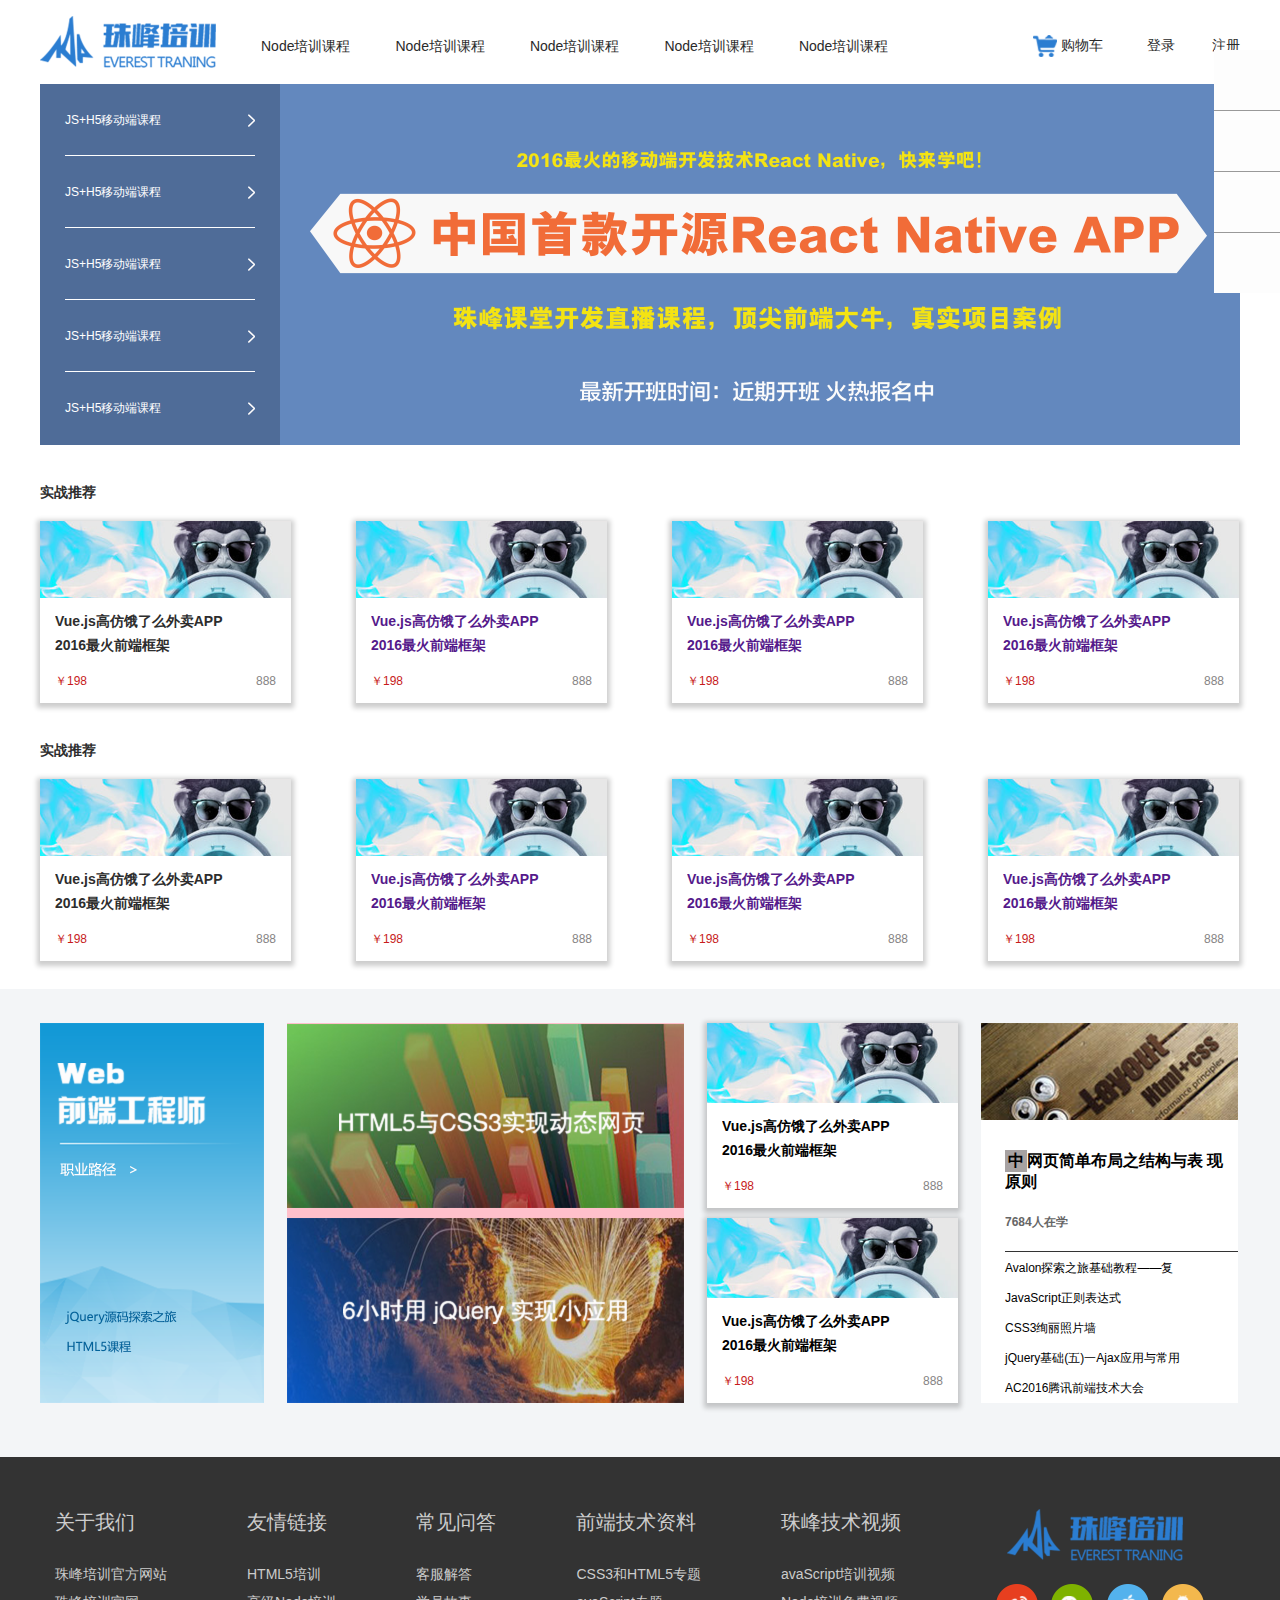
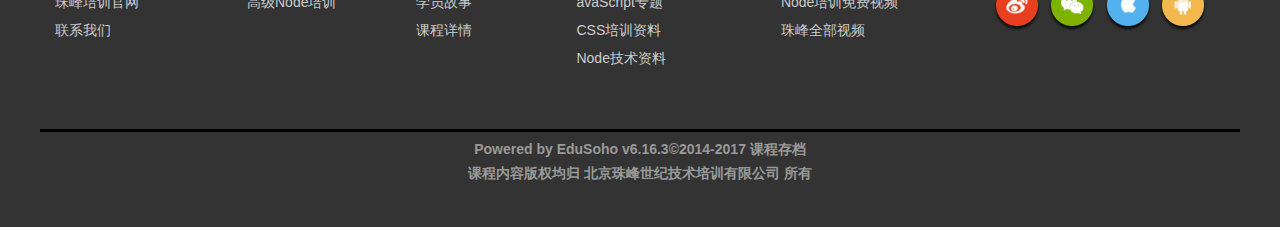
<file: zhufeng/index.html>
<!DOCTYPE html>
<html lang="en">

<head>
    <meta charset="UTF-8">
    <meta name="viewport" content="width=device-width, initial-scale=1.0">
    <title>珠峰培训</title>
    <link rel="stylesheet" href="css/reset.min.css">
    <link rel="stylesheet" href="css/index.css">
    <link rel="stylesheet" href="http://at.alicdn.com/t/font_2169742_qz1t68902qn.css">
</head>

<body>
    <!-- 白色区域 -->
    <div class="whiteArea ">
        <div class="whiteAreaIn md ">
            <!-- 导航 -->
            <div class="NavBox">
                <h1 class="logo">
                    <a href=""></a>
                    <span>珠峰培训</span>
                </h1>
                <!-- 导航 -->
                <div class="NavIn clearfix">
                    <a href="">Node培训课程</a>
                    <a href="">Node培训课程</a>
                    <a href="">Node培训课程</a>
                    <a href="">Node培训课程</a>
                    <a href="">Node培训课程</a>
                </div>
                <!-- 信息 -->
                <div class="Message clearfix">
                    <a href="" class="cartBox">购物车</a>
                    <a href="" class="logoIn">登录</a>
                    <a href="" class="regestor">注册</a>
                </div>
            </div>
            <!-- 轮播 -->
            <div class="bannerBox">
                <ul class="bannerIn">
                    <li><a href=""></a></li>
                </ul>
                <!-- 侧边栏 -->
                <ul class="slideBar">
                    <li>
                        <a href="">
                            <span> JS+H5移动端课程</span>
                            <img src="images/arrow.png" alt="">
                        </a>
                        <div class="content">1</div>
                    </li>
                    <li>
                        <a href="">
                            <span> JS+H5移动端课程</span>
                            <img src="images/arrow.png" alt="">
                        </a>
                        <div class="content">2</div>
                    </li>
                    <li>
                        <a href="">
                            <span> JS+H5移动端课程</span>
                            <img src="images/arrow.png" alt="">
                        </a>
                        <div class="content">3</div>
                    </li>
                    <li>
                        <a href="">
                            <span> JS+H5移动端课程</span>
                            <img src="images/arrow.png" alt="">
                        </a>
                        <div class="content">4</div>
                    </li>
                    <li>
                        <a href="">
                            <span> JS+H5移动端课程</span>
                            <img src="images/arrow.png" alt="">
                        </a>
                        <div class="content">5</div>
                    </li>
                </ul>
            </div>
            <!-- 推荐-->
            <div class="recementBox">
                <h3>实战推荐</h3>
                <ul class="lists clearfix">
                    <li>
                        <a href=""></a>
                        <div class="bottomBox">
                            <div class="top">
                                <h5>Vue.js高仿饿了么外卖APP</h5>
                                <h5>2016最火前端框架</h5>
                                <p> vue.js 兼具 angular.js 和 react.js的优点，并剔除它们的缺点</p>
                            </div>
                            <div class="info clearfix">
                                <span class="price">￥198</span>
                                <span class="number">888</span>
                            </div>
                        </div>
                    </li>
                    <li>
                        <a href="">
                            <div class="bottomBox">
                                <div class="top">
                                    <h5>Vue.js高仿饿了么外卖APP</h5>
                                    <h5>2016最火前端框架</h5>
                                    <p> vue.js 兼具 angular.js 和 react.js的优点，并剔除它们的缺点</p>
                                </div>
                                <div class="info clearfix">
                                    <span class="price">￥198</span>
                                    <span class="number">888</span>
                                </div>
                            </div>
                        </a>
                    </li>
                    <li>
                        <a href="">
                            <div class="bottomBox">
                                <div class="top">
                                    <h5>Vue.js高仿饿了么外卖APP</h5>
                                    <h5>2016最火前端框架</h5>
                                    <p> vue.js 兼具 angular.js 和 react.js的优点，并剔除它们的缺点</p>
                                </div>
                                <div class="info clearfix">
                                    <span class="price">￥198</span>
                                    <span class="number">888</span>
                                </div>
                            </div>
                        </a>
                    </li>
                    <li>
                        <a href="">
                            <div class="bottomBox">
                                <div class="top">
                                    <h5>Vue.js高仿饿了么外卖APP</h5>
                                    <h5>2016最火前端框架</h5>
                                    <p> vue.js 兼具 angular.js 和 react.js的优点，并剔除它们的缺点</p>
                                </div>
                                <div class="info clearfix">
                                    <span class="price">￥198</span>
                                    <span class="number">888</span>
                                </div>
                            </div>
                        </a>
                    </li>
                </ul>
                <h3>实战推荐</h3>
                <ul class="lists clearfix">
                    <li>
                        <a href=""></a>
                        <div class="bottomBox">
                            <div class="top">
                                <h5>Vue.js高仿饿了么外卖APP</h5>
                                <h5>2016最火前端框架</h5>
                                <p> vue.js 兼具 angular.js 和 react.js的优点，并剔除它们的缺点</p>
                            </div>
                            <div class="info clearfix">
                                <span class="price">￥198</span>
                                <span class="number">888</span>
                            </div>
                        </div>
                    </li>
                    <li>
                        <a href="">
                            <div class="bottomBox">
                                <div class="top">
                                    <h5>Vue.js高仿饿了么外卖APP</h5>
                                    <h5>2016最火前端框架</h5>
                                    <p> vue.js 兼具 angular.js 和 react.js的优点，并剔除它们的缺点</p>
                                </div>
                                <div class="info clearfix">
                                    <span class="price">￥198</span>
                                    <span class="number">888</span>
                                </div>
                            </div>
                        </a>
                    </li>
                    <li>
                        <a href="">
                            <div class="bottomBox">
                                <div class="top">
                                    <h5>Vue.js高仿饿了么外卖APP</h5>
                                    <h5>2016最火前端框架</h5>
                                    <p> vue.js 兼具 angular.js 和 react.js的优点，并剔除它们的缺点</p>
                                </div>
                                <div class="info clearfix">
                                    <span class="price">￥198</span>
                                    <span class="number">888</span>
                                </div>
                            </div>
                        </a>
                    </li>
                    <li>
                        <a href="">
                            <div class="bottomBox">
                                <div class="top">
                                    <h5>Vue.js高仿饿了么外卖APP</h5>
                                    <h5>2016最火前端框架</h5>
                                    <p> vue.js 兼具 angular.js 和 react.js的优点，并剔除它们的缺点</p>
                                </div>
                                <div class="info clearfix">
                                    <span class="price">￥198</span>
                                    <span class="number">888</span>
                                </div>
                            </div>
                        </a>
                    </li>
                </ul>
            </div>
        </div>

    </div>
    <!-- 灰色区域 -->
    <div class="grayArea">
        <div class="md grayAreaIn clearfix">
            <a class="left" href=""></a>
            <div class="conter1">
                <a href=""></a>
                <a href=""></a>
            </div>
            <ul class="lists conter2 clearfix">
                <li>
                    <a href=""></a>
                    <div class="bottomBox">
                        <div class="top">
                            <h5>Vue.js高仿饿了么外卖APP</h5>
                            <h5>2016最火前端框架</h5>
                            <p> vue.js 兼具 angular.js 和 react.js的优点，并剔除它们的缺点</p>
                        </div>
                        <div class="info clearfix">
                            <span class="price">￥198</span>
                            <span class="number">888</span>
                        </div>
                    </div>
                </li>
                <li class="last">
                    <a href=""></a>
                    <div class="bottomBox">
                        <div class="top">
                            <h5>Vue.js高仿饿了么外卖APP</h5>
                            <h5>2016最火前端框架</h5>
                            <p> vue.js 兼具 angular.js 和 react.js的优点，并剔除它们的缺点</p>
                        </div>
                        <div class="info clearfix">
                            <span class="price">￥198</span>
                            <span class="number">888</span>
                        </div>
                    </div>
                </li>
            </ul>
            <div class="right">
                <a href=""></a>
                <div class="rightBox">
                    <div class="top">
                        <h5><span>中</span>网页简单布局之结构与表
                            现原则</h5>
                        <h6>7684人在学</h6>
                        <p>vue.js 兼具 angular.js 和 react.js的优点，并剔除它们的缺点</p>
                    </div>
                    <ul class="info clearfix">
                        <li>Avalon探索之旅基础教程——复</li>
                       <li> JavaScript正则表达式</li>
                        <li>CSS3绚丽照片墙</li>
                        <li>jQuery基础(五)一Ajax应用与常用</li>
                      <li>  AC2016腾讯前端技术大会</li>
                    </ul>
                </div>                                                                                    
            </div>
        </div>
    </div>
    <!-- 黑色区域 -->
    <div class="black">
        <div class="black_b md">
            <div class="bb">
                <dl>
                    <dt>关于我们</dt>
                    <dd>珠峰培训官方网站</dd>
                    <dd>珠峰培训官网</dd>
                    <dd>联系我们</dd>
                </dl>
                <dl>
                    <dt>友情链接</dt>
                    <dd>HTML5培训</dd>
                    <dd>高级Node培训</dd>
                </dl>
                <dl>
                    <dt>常见问答</dt>
                    <dd>客服解答</dd>
                    <dd>学员故事</dd>
                    <dd>课程详情</dd>
                </dl>
                <dl>
                    <dt>前端技术资料</dt>
                    <dd>CSS3和HTML5专题</dd>
                    <dd>avaScript专题</dd>
                    <dd>CSS培训资料</dd>
                    <dd>Node技术资料</dd>
                </dl>
                <dl>
                    <dt>珠峰技术视频</dt>
                    <dd>avaScript培训视频</dd>
                    <dd>Node培训免费视频</dd>
                    <dd>珠峰全部视频</dd>
                </dl>

            </div>
            <ul class="aa">
                <li><img src="images/logo.png" alt="" class="logo1"></li>
                <li><img src="images/weibo.png" alt="" class="weibo">
                    <img src="images/weixin.png" alt="" class="weixin">
                    <img src="images/apple.png" alt="" class="pingguo">
                    <img src="images/anzhuo.png" alt="" class="anzhuo"></li>
            </ul>
            <div class="cc">
                <span>Powered by EduSoho v6.16.3©2014-2017 课程存档</span>
                <span>
                    课程内容版权均归 北京珠峰世纪技术培训有限公司 所有</span>
            </div>
        </div>
    </div>
    <!-- 固定 -->
    <ul class="guding">
        <li class="iconfont icon-wenhao"></li>
        <li class="iconfont icon-gantanhao"></li>
        <li class="iconfont icon-shouji"></li>
        <li class="iconfont icon-icon-test"></li>
       
    </ul>
</body>

</html>
</file>
<file: zhufeng/css/index.css>
.whiteArea{
    /* height: 940px; */
    background: white;
    padding-bottom: 28px;
}
.md{
    width: 1200px;
    margin: 0 auto;
}
.whiteAreaIn{
    height: 100%;
    /* background: yellow; */
    
}
.NavBox{
    height: 84px;
    /* background: green; */
}
.NavBox .logo{
    width: 176px;
    height: 52px;
    background: url(../images/logo.png) center center no-repeat;
    overflow: hidden;
    float: left;
    margin-top: 16px;
}
.logo a{
    display: block;
    width: 100%;
    height: 100%;
}
.NavIn{
    /* background: pink; */
    float: left;
    margin-top: 38px;
} 
.NavBox a{
    font-size: 14px;
    color: #2a2a2a;
}
.NavIn>a{
  /* a之间会有小空隙，浮动时可以消除空隙，但也要给他的上一级元素加clearfix */
    float: left; 
     margin-left: 45px; 

}
.Message{
    /* background: orange; */
    float: right;
}
.Message>a{
    float: left;
}
.Message .cartBox{
    width: 75px;
    height: 25px;
    background: url(../images/cart.png) left center no-repeat;
    text-indent: 28px;
    line-height: 25px;
    margin-top: 33px;
}
.Message .logoIn,.Message .regestor{
     margin-top: 37px;
}
.Message .logoIn{
    margin-left: 39px;
    margin-right: 37px;
}
.bannerBox{
    height: 361px;
    background: yellow;
    position: relative;
}
.bannerIn a{
    display: block;
    height: 361px;
    background: url(../images/banner1.png) center center no-repeat;
}
.slideBar{
    height: 100%;
    width: 240px;
    background: rgba(0,0,0,0.2);
    position: absolute;
    left: 0;
    top: 0;
}
.slideBar>li{
    padding: 0 25px;
}
.slideBar a{
    color: white;
    height: 72px;
    line-height: 72px;
    display: block;
    border-bottom: 1px solid white;
    box-sizing: border-box;
}
.slideBar li:last-child a{
    border-bottom: none;
}
.slideBar a>span{
    float: left;
}
.slideBar a>img{
    float: right;
    margin-top: 30px;
}
.slideBar li:hover{
    background: rgba(11,11,11,0.3);
}
.slideBar .content{
    width: 500px;
    height: 100%;
    position: absolute;
    left: 240px;
    top: 0;
    background: pink;
    display: none;
}
.slideBar>li:hover .content{
    display: block;
}
/* 热门推荐 */
.recementBox{
    font-size: 16px;
    color: #2d2d2d;
    font-weight: normal;
}
.recementBox h3{
    margin: 39px 0 19px 0;
}
.lists li{
    float: left;
    margin-right: 65px;
    background:pink url(../images/libg1.png) no-repeat;
    position: relative;
    box-shadow: 0 2px 5px 3px rgba(2,2,2,0.2);
    /* 
    第一个值：x轴偏移
    第二个值：y轴偏移
    第三个值：阴影的模糊的
    第四个值：阴影的大小
    */
}
.lists li:last-child{
    margin-right: 0;
}
.lists li a{
    display: block;
    width: 251px;
    height: 182px;
}
.lists .bottomBox{
    /* 定位的元素不写宽度时，他的状态是显示不出来的 */
    width: 100%;
    position: absolute;
    bottom: 0;
    left: 0;
    background: white;
    padding: 15px 15px 0 15px;
    box-sizing: border-box;
}  
.bottomBox .top{
    padding-bottom: 17px;
    height: 30px;
    overflow: hidden;
    /* 
    过渡效果
    第一个值：变换的属性；
    第二个值：动画执行的时间；
    第三个值：运动的曲线(linear:匀速）
    */
    transition: height 0.5s linear;
}
.lists>li:hover .top{
    height: 82px;
}
.bottomBox .top h5{
    font-size: 14px;
}
.bottomBox .top h5:nth-child(2){
    margin: 6px 0;
}
.bottomBox .top p{
    font-size: 12px;
    color: #9e9d9d;
}
.bottomBox .info{
    height: 43px;
    line-height: 43px;
    font-size: 12px;
}
.bottomBox .info .price{
    float: left;
    color: #c71b1b;
}
.bottomBox .info .number{
    float: right;
    color: #868484;
}
/* 灰色区域 */
.grayArea{
    /* height: 600px; */
    background: #f3f5f7;
    padding: 34px 0 54px 0;
}
.grayAreaIn>div{
    float: left;
} 
.grayAreaIn>.left{
    float: left;
    width: 224px;
    height: 380px;
    background: url(../images/bg3.png) center center no-repeat;
    background-size: cover;
}
.grayAreaIn .conter1{
    width: 397px;
    height: 380px;
    background: pink;
    margin: 0 23px;
}
.grayAreaIn .conter1>a{
    height: 185px;
    display: block;

}
.grayAreaIn .conter1>a:first-child{
    background: url(../images/bg1.png) center center no-repeat;
}
.grayAreaIn .conter1>a:last-child{
    background: url(../images/bg2.png) center center no-repeat;
    margin-top: 10px;
}
.grayAreaIn .conter2{
    width: 251px;
    height: 185px;
    float: left;
}
.grayArea .lists li a{
    height: 185px;
}
.grayArea .lists .last{
     margin-top: 10px;
}
.grayAreaIn .right{
    width: 257px;
    height: 380px;
    background: url(../images/libg2.png) top center no-repeat;
    margin-left: 23px;
    position: relative;
}
.grayAreaIn .right a{
    display: block;
    width: 257px;
    height: 380px;
}
.grayAreaIn .right .rightBox{
    width: 257px;
    /* height: 310px; */
    background-color: white;
    position: absolute;
    bottom: 0;
    left: 0;
    padding: 30px 0 0 24px;
    box-sizing: border-box;
}
.grayAreaIn .right .rightBox h5{
    font-size: 16px;
}
.grayAreaIn .right .rightBox span{
    display: inline-block;
    width: 22px;
    height:22px;
    background: rgb(167, 162, 162);
    text-align: center;
    line-height: 22px;
} 
.grayAreaIn .right .rightBox .top{
    height: 103px;
    overflow: hidden;
    /* background: pink; */
    transition: height 0.4s linear  ;
}
.grayAreaIn>.right:hover .top{
    height: 150px;
}
.grayAreaIn .right .rightBox h6{
    font-size: 12px;
    color: #666666;
    margin-top: 21px;
    padding-bottom: 20px;
   border-bottom: 1px solid #333;
}
.grayAreaIn .right .rightBox .info{
    line-height: 30px;
}
.black{
    height: 370px;
    background-color: #333333;
}
.black_b{
  height: 370px;

    /* background-color: skyblue; */
    
    box-sizing: border-box;
    position: relative;
}
.bb{
position: absolute;
top: 0;
left: 0;
padding-top: 52px;
padding-left: 15px;
}
dl{
    float: left;
    margin-right: 80px;
    color: #cccccc;
}
dl dt{
    margin-bottom: 30px;
    font-size: 20px;
}
dl dd{
    margin-bottom: 10px;
    font-size: 14px;
}
.aa{
    position: absolute;
    top: 52px;
    right: 30px;
    /* border: 1px solid red; */
}
.aa li{
    margin-bottom: 20px;
}
.aa li .logo1{
    margin-left: 15px;
}
.cc{
    width: 100%;
    height: 98px;
    position: absolute;
    bottom: 0;
    left: 0;
    border-top: 3px solid #000000;
   box-sizing: border-box;
   
}
.cc span{
    margin-top: 10px;
    line-height: 14px;
    display: block;
    text-align: center;
    font-size: 14px;
    font-weight: bold;
    color: #999999;
}
.guding{
    position: fixed;
    top: 50px;
    right: 0;
    height: 250px;
    width: 66px;
    /* background-color: green; */
    
}
.guding li{
    height: 60px;
    border-bottom: 1px solid #999999;
   background-color: rgb(253, 253, 253);
}
.guding li:last-child{
    border-bottom: 0;
}
.guding .iconfont{
    font-size: 35px;
    text-align: center;
    line-height: 60px;
}
</file>
